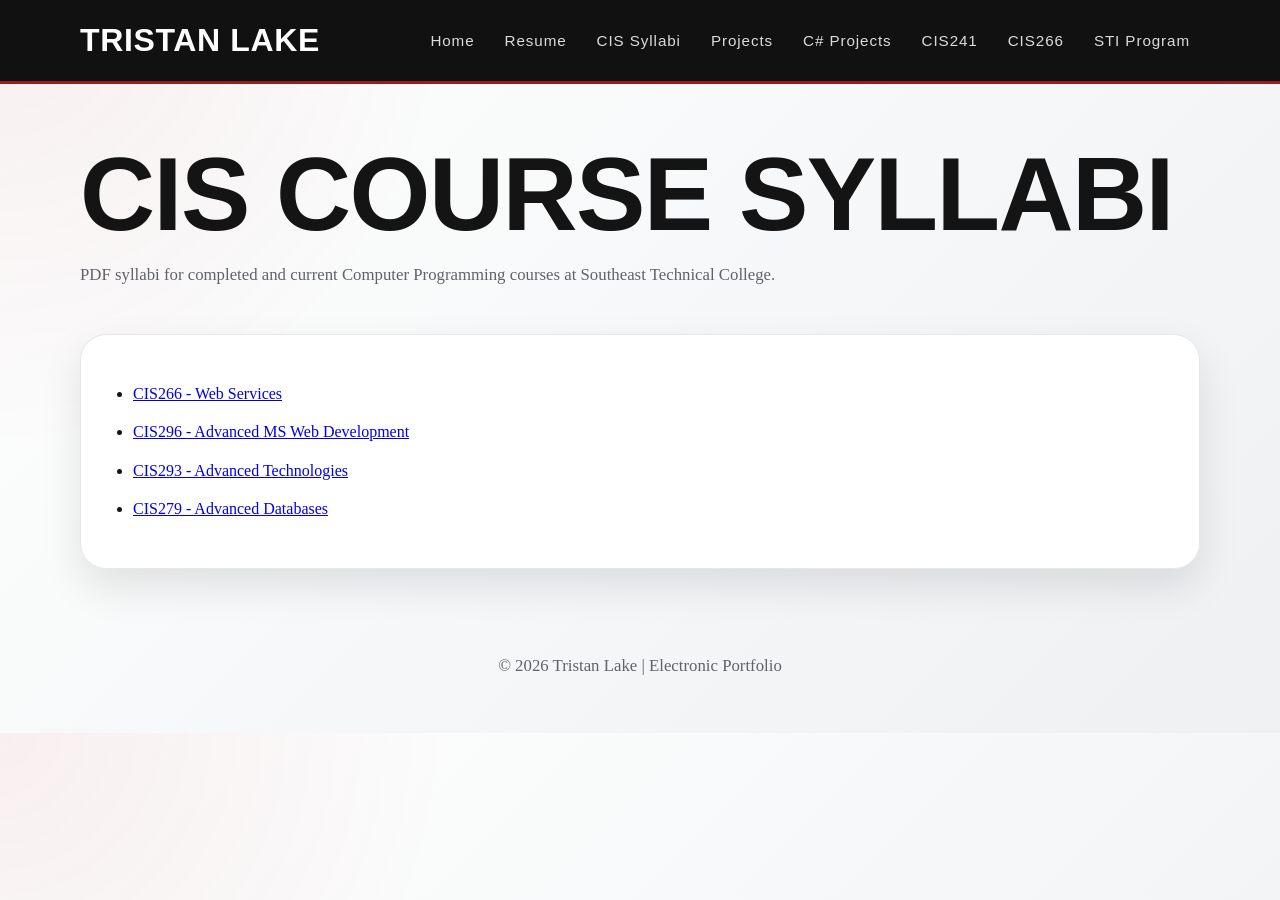
<file: CIS_Syllabi.html>
<!DOCTYPE html>
<html lang="en">
<head>
  <meta charset="UTF-8">
  <meta name="viewport" content="width=device-width, initial-scale=1.0">
  <title>Tristan Lake CIS Syllabi</title>
  <link rel="stylesheet" href="css/styles.css">
</head>
<body>
  <header class="site-header">
    <div class="container header-inner">
      <a class="brand" href="index.html">Tristan Lake</a>
      <nav class="nav">
        <a href="index.html">Home</a>
        <a href="resume/TristanLakeResume.pdf">Resume</a>
        <a href="CIS_Syllabi.html">CIS Syllabi</a>
        <a href="projects.html">Projects</a>
        <a href="cis296.html">C# Projects</a>
        <a href="cis241.html">CIS241</a>
        <a href="cis266.html">CIS266</a>
        <a href="http://catalog.southeasttech.edu/preview_program.php?catoid=17&poid=2004&hl=%22programming%22" target="_blank">STI Program</a>
      </nav>
    </div>
  </header>

  <main class="container">
    <section class="page-heading">
      <h1>CIS Course Syllabi</h1>
      <p>PDF syllabi for completed and current Computer Programming courses at Southeast Technical College.</p>
    </section>

    <section class="card">
      <ul class="link-list">
        <li><a href="syllabi/CIS266_Web_Services.pdf">CIS266 - Web Services</a></li>
        <li><a href="syllabi/CIS296_Advanced_MS_Web_Development.pdf">CIS296 - Advanced MS Web Development</a></li>
        <li><a href="syllabi/CIS293_Advanced_Technologies.pdf">CIS293 - Advanced Technologies</a></li>
        <li><a href="syllabi/CIS279_Advanced_Databases.pdf">CIS279 - Advanced Databases</a></li>
      </ul>
    </section>

  </main>

  <footer class="site-footer">
    <p>&copy; 2026 Tristan Lake | Electronic Portfolio</p>
  </footer>

  <script src="js/main.js"></script>
</body>
</html>
</file>
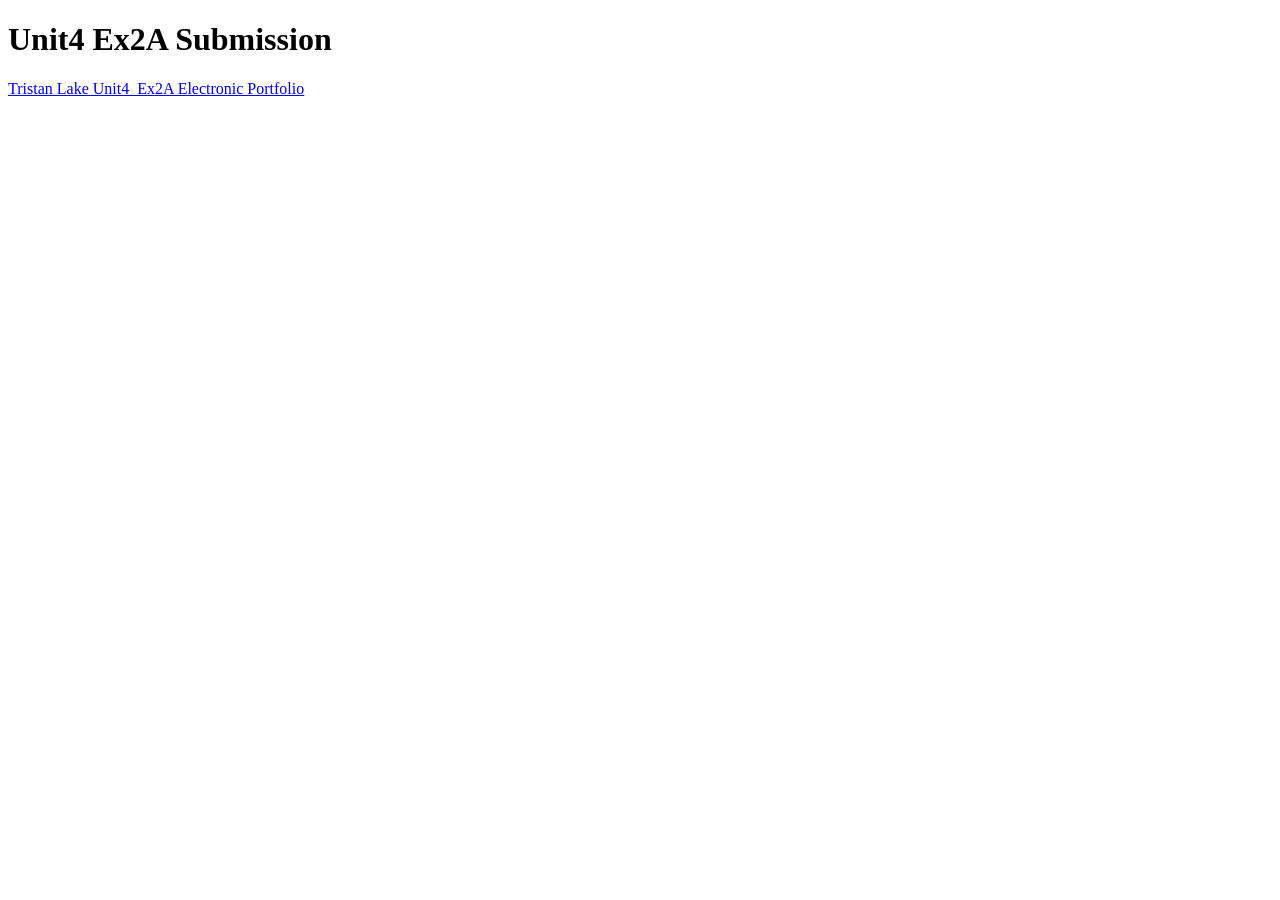
<file: submissions/LakT_Unit4_Ex2A.html>
<!DOCTYPE html>
<html lang="en">
<head>
  <meta charset="UTF-8">
  <title>LakT Unit4 Ex2A</title>
</head>
<body>
  <h1>Unit4 Ex2A Submission</h1>
  <p>
    <a href="https://tristanlake45.github.io/ElectronicPortfolio/">
      Tristan Lake Unit4_Ex2A Electronic Portfolio
    </a>
  </p>
</body>
</html>
</file>
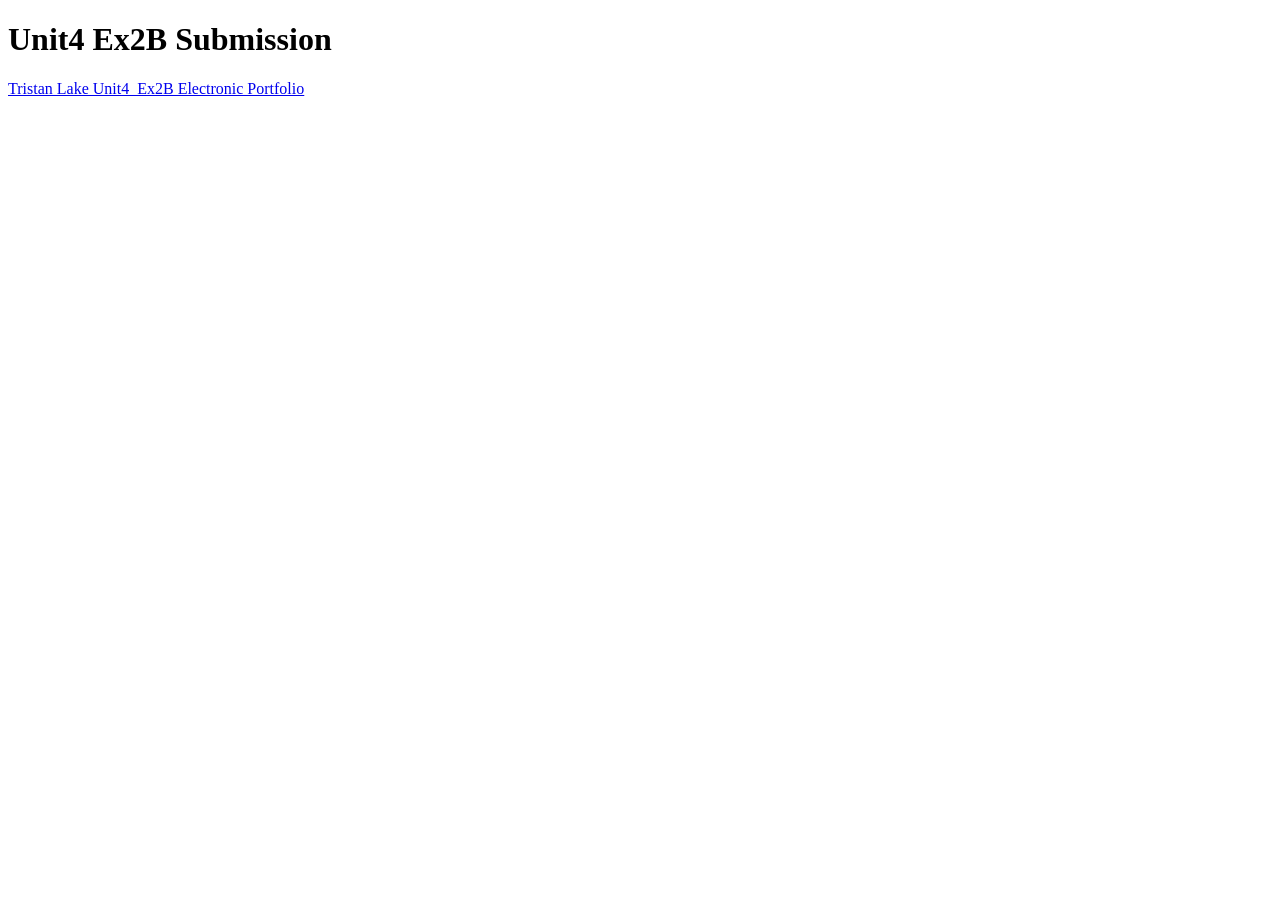
<file: submissions/LakT_Unit4_Ex2B.html>
<!DOCTYPE html>
<html lang="en">
<head>
  <meta charset="UTF-8">
  <title>LakT Unit4 Ex2B</title>
</head>
<body>
  <h1>Unit4 Ex2B Submission</h1>
  <p>
    <a href="https://tristanlake45.github.io/ElectronicPortfolio/">
      Tristan Lake Unit4_Ex2B Electronic Portfolio
    </a>
  </p>
</body>
</html>
</file>
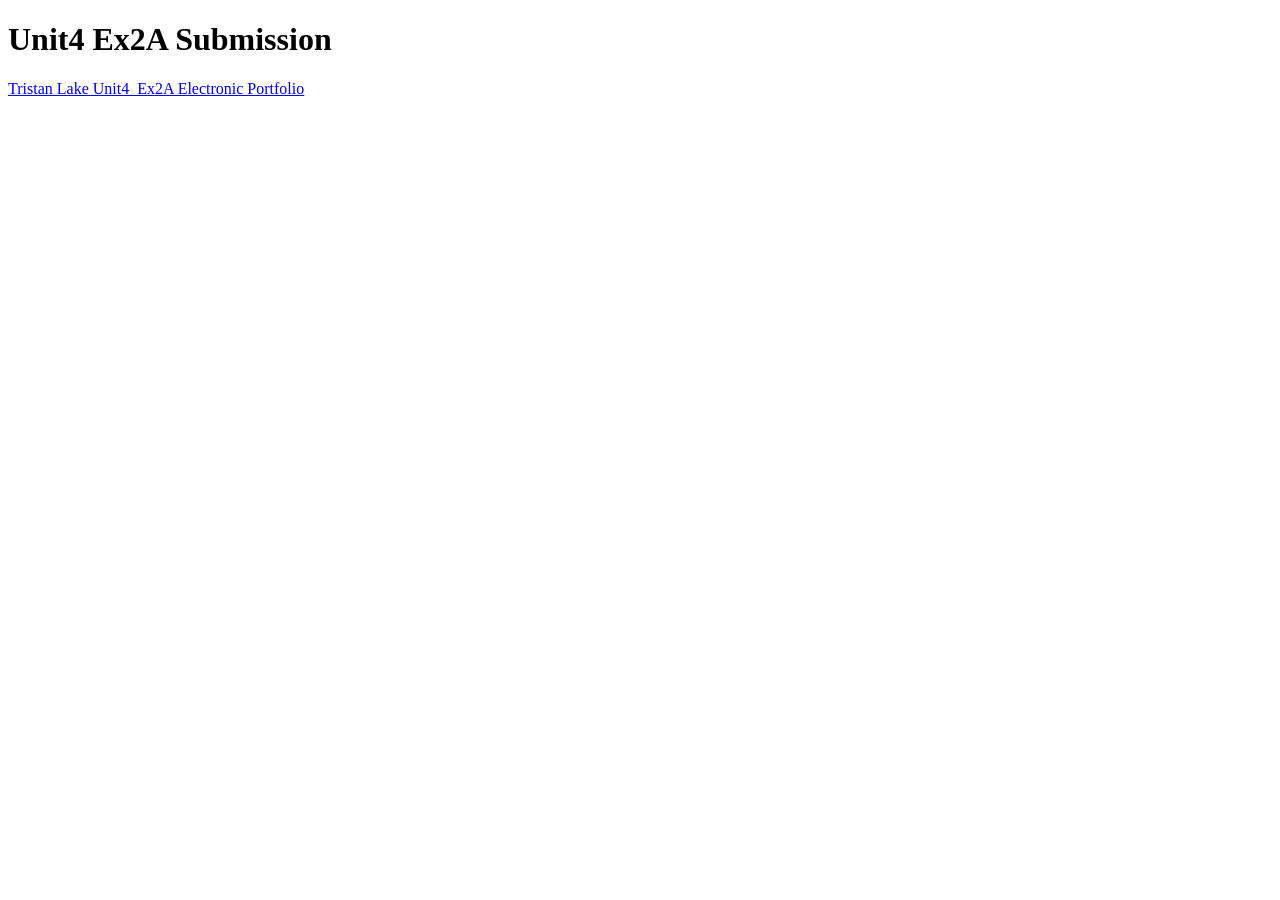
<file: submissions/LstF_Unit4_Ex2A.html>
<!DOCTYPE html>
<html lang="en">
<head>
  <meta charset="UTF-8">
  <title>LstF Unit4 Ex2A</title>
</head>
<body>
  <h1>Unit4 Ex2A Submission</h1>
  <p>
    <a href="https://red-eye-films.com/">
      Tristan Lake Unit4_Ex2A Electronic Portfolio
    </a>
  </p>
</body>
</html>
</file>
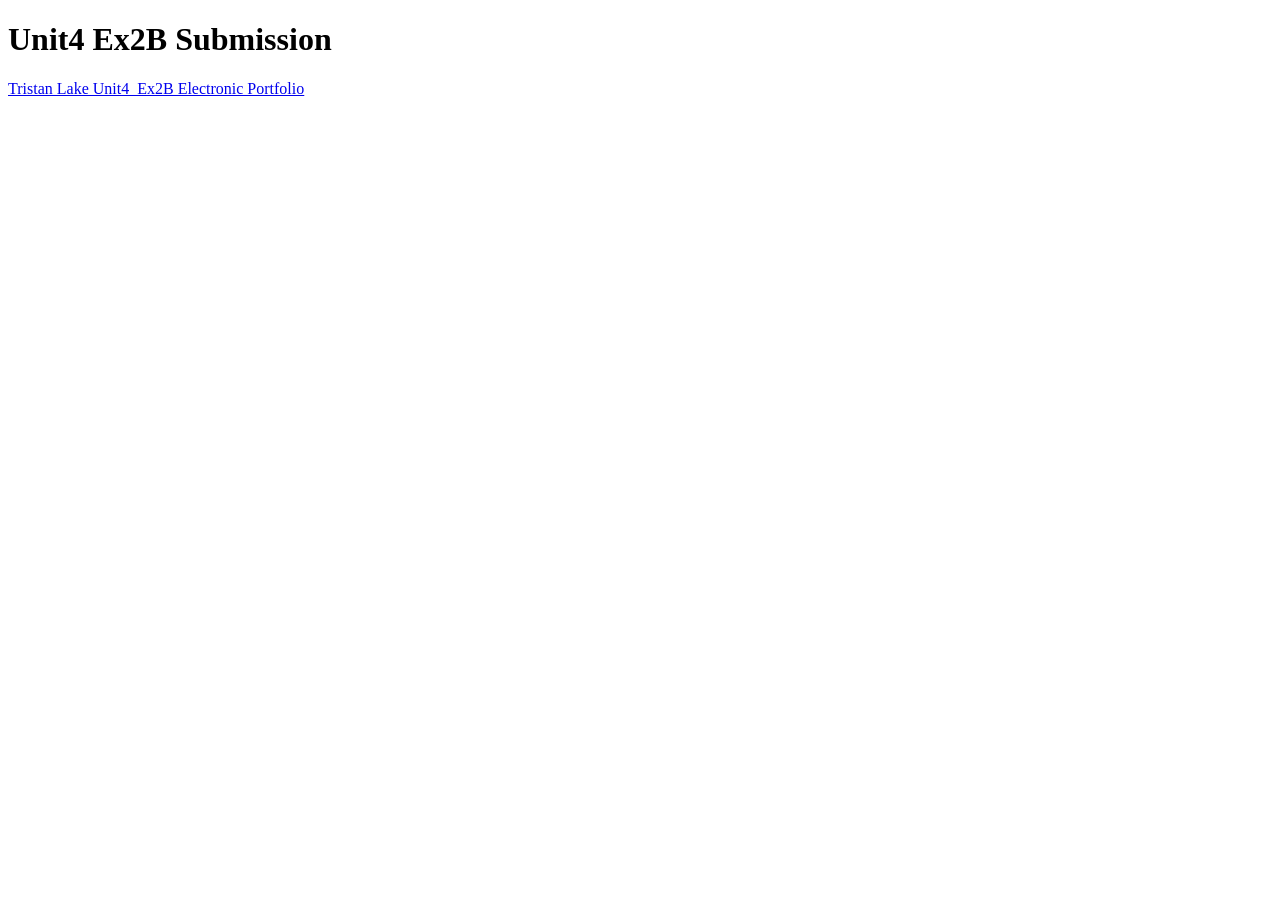
<file: submissions/LstF_Unit4_Ex2B.html>
<!DOCTYPE html>
<html lang="en">
<head>
  <meta charset="UTF-8">
  <title>LstF Unit4 Ex2B</title>
</head>
<body>
  <h1>Unit4 Ex2B Submission</h1>
  <p>
    <a href="https://red-eye-films.com/">
      Tristan Lake Unit4_Ex2B Electronic Portfolio
    </a>
  </p>
</body>
</html>
</file>
<file: css/styles.css>
* {
  box-sizing: border-box;
}

:root {
  --bg: #f4f5f6;
  --text: #141414;
  --muted: #5f6368;
  --card: rgba(255, 255, 255, 0.96);
  --accent: #9b1c1f;
  --accent-light: #c82b31;
  --accent-dark: #610f12;
  --black: #111;
  --border: rgba(20, 20, 20, 0.1);
  --shadow: 0 18px 40px rgba(0, 0, 0, 0.1);
  --shadow-hover: 0 26px 60px rgba(0, 0, 0, 0.16);
  --heading: "railroad-gothic-atf", Impact, sans-serif;
  --body: "rooney-web", Georgia, serif;
}

html {
  scroll-behavior: smooth;
}

body {
  margin: 0;
  font-family: var(--body);
  background:
    radial-gradient(circle at top left, rgba(155, 28, 31, 0.07), transparent 28rem),
    linear-gradient(135deg, #ffffff, #eef0f2);
  color: var(--text);
  line-height: 1.65;
}

.container {
  width: min(1120px, calc(100% - 32px));
  margin: 0 auto;
}

.site-header {
  position: sticky;
  top: 0;
  z-index: 1000;
  background: #111;
  color: white;
  border-bottom: 3px solid var(--accent);
  transform: translateY(0);
  transition:
    transform 180ms cubic-bezier(.2, .9, .25, 1.2),
    box-shadow 180ms ease;
}

.site-header.nav-hidden {
  transform: translateY(-105%);
}

.site-header.nav-scrolled {
  box-shadow: 0 14px 40px rgba(0, 0, 0, 0.26);
}

.header-inner {
  display: flex;
  align-items: center;
  justify-content: space-between;
  padding: 14px 0;
  gap: 24px;
}

.brand {
  color: white;
  font-family: var(--heading);
  font-weight: 700;
  font-size: 2rem;
  letter-spacing: 0.02em;
  text-transform: uppercase;
  text-decoration: none;
  transition: transform 140ms ease, color 140ms ease;
}

.brand:hover {
  color: #ffd8d8;
  transform: translateY(-1px) scale(1.02);
}

.nav {
  display: flex;
  flex-wrap: wrap;
  gap: 10px;
}

.nav a {
  color: white;
  text-decoration: none;
  font-family: var(--heading);
  font-weight: 400; /* lighter */
  letter-spacing: 0.06em; /* slightly more open to compensate */
  font-size: 0.95rem; /* slightly smaller */
  padding: 8px 10px;
  border-radius: 999px;
  opacity: 0.85; /* softens visual weight */
  transition:
    transform 120ms cubic-bezier(.2, .9, .25, 1.5),
    background 120ms ease,
    color 120ms ease,
    opacity 120ms ease;
}
.nav a:hover {
  color: #fff;
  background: rgba(155, 28, 31, 0.9);
  transform: translateY(-2px);
  opacity: 1;
}

.nav a:active,
.text-link:active {
  transform: translateY(2px) scale(0.97);
}

.hero {
  padding: 92px 0 58px;
}

.eyebrow {
  color: var(--accent);
  text-transform: uppercase;
  letter-spacing: 0.16em;
  font-family: var(--heading);
  font-weight: 400;
  font-size: 1.15rem;
  margin-bottom: 10px;
}

h1,
h2,
h3 {
  font-family: var(--heading);
  text-transform: uppercase;
  letter-spacing: -0.015em;
}

h1 {
  font-weight: 700;
  font-size: clamp(3.2rem, 9vw, 6.5rem);
  line-height: 0.9;
  margin: 0 0 20px;
}

h2 {
  font-weight: 400;
  font-size: clamp(1.9rem, 3.6vw, 2.9rem);
  line-height: 1;
  margin-top: 0;
  letter-spacing: 0.005em;
}

h3 {
  font-weight: 400;
  letter-spacing: 0.01em;
}

p {
  font-size: 1.05rem;
}

.lead {
  font-size: 1.25rem;
  max-width: 790px;
  color: #34312d;
}

.button-row {
  display: flex;
  flex-wrap: wrap;
  gap: 12px;
  margin-top: 28px;
}

.project-actions {
  margin: 22px 0 42px;
}

.button {
  display: inline-block;
  position: relative;
  background: var(--accent);
  color: white;
  padding: 13px 22px;
  border-radius: 999px;
  text-decoration: none;
  font-family: var(--heading);
  font-weight: 700;
  font-size: 1.15rem;
  letter-spacing: 0.04em;
  box-shadow:
    0 10px 0 var(--accent-dark),
    0 22px 34px rgba(0, 0, 0, 0.18);
  transform: translateY(0);
  transition:
    transform 90ms cubic-bezier(.2, .9, .25, 1.3),
    box-shadow 90ms ease,
    background 90ms ease;
}

.button:hover {
  background: var(--accent-light);
  transform: translateY(-2px);
  box-shadow:
    0 12px 0 var(--accent-dark),
    0 28px 42px rgba(0, 0, 0, 0.22);
}

.button:active {
  background: #dd3a40;
  transform: translateY(8px);
  box-shadow:
    0 2px 0 var(--accent-dark),
    0 8px 14px rgba(0, 0, 0, 0.16);
}

.button.secondary {
  background: #151515;
  box-shadow:
    0 10px 0 #000,
    0 22px 34px rgba(0, 0, 0, 0.18);
}

.button.secondary:hover {
  background: #2a2a2a;
  box-shadow:
    0 12px 0 #000,
    0 28px 42px rgba(0, 0, 0, 0.22);
}

.button.secondary:active {
  background: #444;
  transform: translateY(8px);
  box-shadow:
    0 2px 0 #000,
    0 8px 14px rgba(0, 0, 0, 0.16);
}

.page-heading {
  padding: 64px 0 28px;
}

.page-heading p {
  max-width: 820px;
  color: var(--muted);
}

.grid {
  display: grid;
  gap: 24px;
  margin-bottom: 52px;
}

.grid.two {
  grid-template-columns: repeat(2, minmax(0, 1fr));
}

.card {
  background: var(--card);
  border: 1px solid var(--border);
  border-radius: 26px;
  padding: 30px;
  box-shadow: var(--shadow);
  margin-bottom: 30px;
  transition:
    transform 180ms cubic-bezier(.2, .9, .25, 1.2),
    box-shadow 180ms ease,
    border-color 180ms ease;
}

.card:hover {
  transform: translateY(-5px);
  box-shadow: var(--shadow-hover);
  border-color: rgba(155, 28, 31, 0.28);
}

.link-list {
  padding-left: 22px;
}

.link-list li {
  margin-bottom: 12px;
}

.text-link {
  color: var(--accent);
  font-weight: 700;
  text-decoration-thickness: 2px;
  text-underline-offset: 4px;
  transition: color 120ms ease, transform 120ms ease;
  display: inline-block;
}

.text-link:hover {
  color: var(--accent-dark);
  transform: translateY(-1px);
}

.project-img {
  width: 100%;
  max-width: 950px;
  border-radius: 18px;
  border: 1px solid var(--border);
  display: block;
  margin: 16px 0 30px;
  box-shadow: 0 16px 36px rgba(0, 0, 0, 0.16);
}

pre {
  background: #171717;
  color: #f4f4f4;
  padding: 20px;
  overflow-x: auto;
  border-radius: 18px;
  border: 1px solid rgba(255, 255, 255, 0.08);
}

code {
  font-size: 0.95rem;
}

.site-footer {
  text-align: center;
  color: var(--muted);
  padding: 36px 16px;
}

@media (max-width: 780px) {
  .header-inner {
    align-items: flex-start;
    flex-direction: column;
  }

  .nav {
    gap: 6px;
  }

  .nav a {
    font-size: 0.95rem;
    padding: 7px 9px;
  }

  .grid.two {
    grid-template-columns: 1fr;
  }

  .hero {
    padding-top: 54px;
  }
}
</file>
